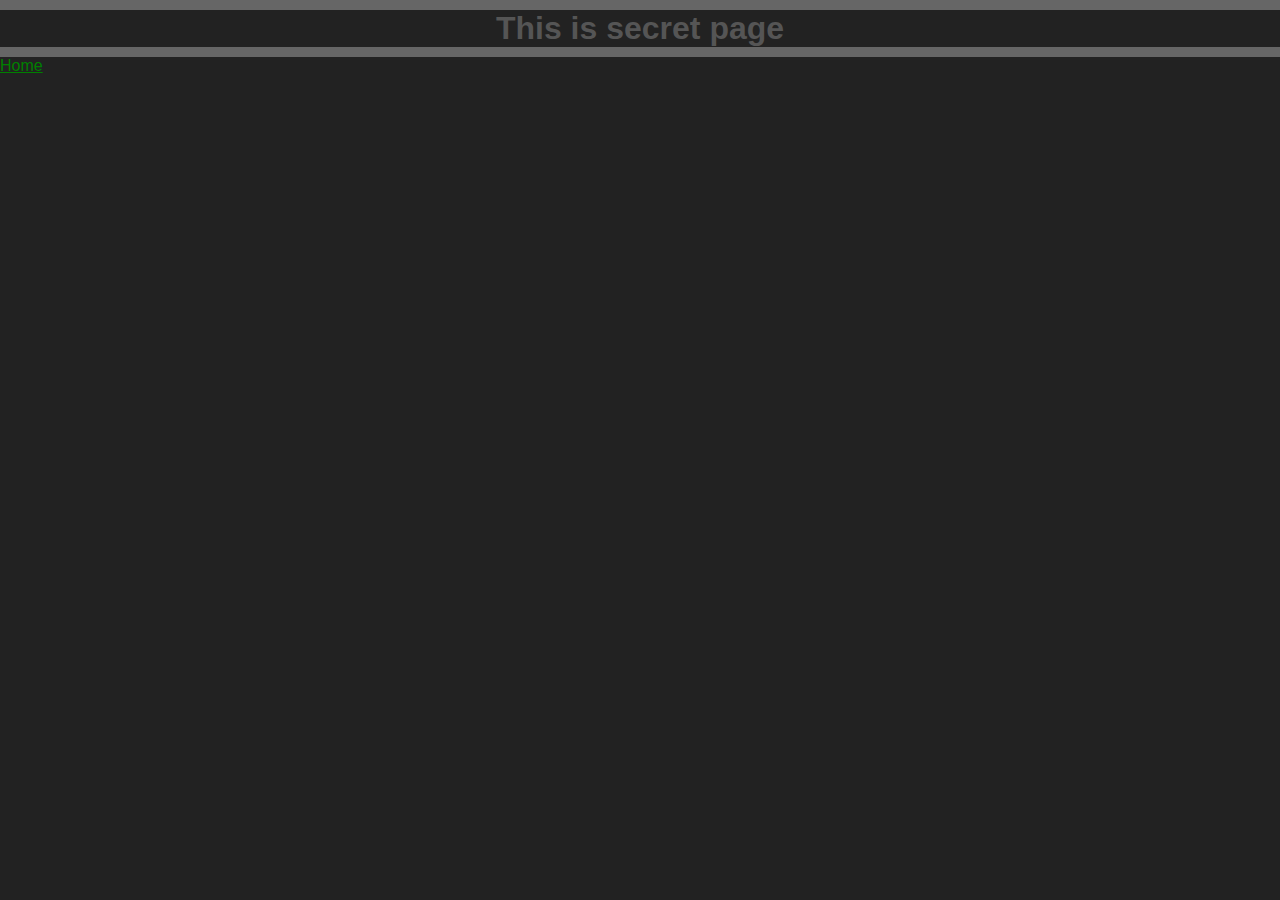
<file: secret.html>
<!DOCTYPE html>
<html>
<head>

	<link href="style.css" rel="stylesheet" type"text/css">
	
</head>
<body>

	<h1><p><center>This is secret page</center></p></h1>

	<ul>
		<li><a href="index.html">Home</a></li>
	</ul>

</body>
</html>
</file>
<file: style.css>
*{
	 margin: 0;
	 padding: 0;
}

.navmenu {
	width: 80%;
	margin: 0 auto;
}

header {
	background: #55d6aa;
	height: 70px;
}

.gif {
	width: 1900px;
	height: 860px;
	padding: 2px;
}

header::after {
	content: '';
	display: table;
	clear: both;
}

.logo {
	float: left;
	padding-top: 10px;
	height: 50px;
}

nav {
	float: right;
	text-transform: uppercase;
	font-weight: bold;
}

nav ul {
	margin: 0;
	padding: 0;
	list-style: none;
}

nav li {
	display: inline-block;
	margin-left: 70px;
	padding-top: 23px;

	position: relative;
}

nav a {
	color: #888;
	text-decoration: none;
	text-transform: uppercase;
}

nav a:hover {
	color: #000;
}

nav a::before {
	content: '';
	display: block;
	height: 5px;
	background-color: #444;
	
	position: absolute;
	top: 0;
	width: 0%;
	
	transition: all ease-in-out 250ms;
}

nav a:hover::before {
	width: 100%;
}

body {
	margin: 0;
	background: #222;
	font-family: 'Work Sans', sans-serif;
	font-weight: 400;
}

h1, h2, p, li {
	color: #555;
	center: middle;
}

h3 {
	text-align: center;
}

a {
	color: green;
}

p {
	background: #666;
	color: white;
	padding: 10px 10px 0px 0px;
}

.login-page {
	width: 360px;
	padding: 10% 0 0;
	margin: auto;
}

.form {
	position: relative;
	z-index: 1;
	background: #ffffff;
	max-width: 360px;
	margin: 0 auto 100px;
	padding: 45px;
	text-align: center;
}

.form input {
	outline: 1;
	background: #f2f2f2;
	width: 100%;
	border: 0;
	margin: 0 0 15px;
	padding: 15px;
	box-sizing: border box;
	font-size: 14px;
}

.form button {
	text-transform: uppercase;
	outline: 0;
	background: #4CAF50;
	width: 100%;
	border: 0;
	padding: 15px;
	color: #FFFFFF;
	font-size: 14px;
	cursor: pointer;
}

.fill {
	background-image: url(handsome.png);
	position: relative;
	height: 281px;
	width: 263px;
	left: 5px;
	cursor: pointer;
}

.empty {
	display: inline-block;
	height: 291px;
	width: 273px;
	margin: 10px;
	border: 3px salmon solid;
	background-color: white;
}

.hold {
	border: solid #ccc 4px;
}

.hover {
	background: #f4f4f4;
	border-style: dashed;
}

.invisible {
	display: none;
}
</file>
